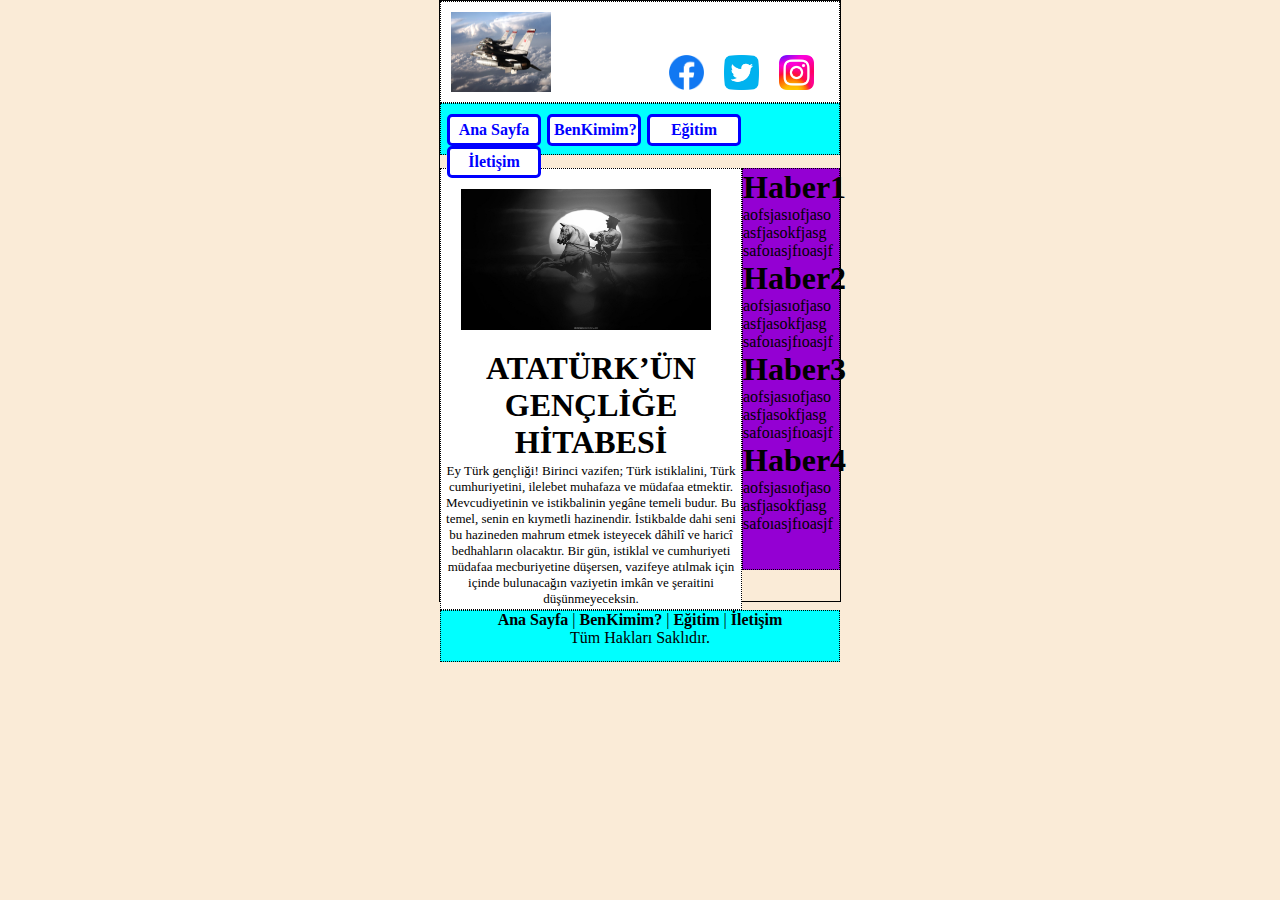
<file: cssportfolio/index.html>
<!DOCTYPE html>
<html lang="tr">
<head>
    <meta charset='utf-8'>
    <title>Emek CSS Portfolio</title>
    <meta name="description" content="Emek CSS Portfolio">
    <meta name="keywords" content="Emek,CSS,Portfolio,HTML">
    <link rel="stylesheet" href="style.css">
</head>
<body>
    <div id="sayfa">
        <header id="banner">
            <div id="logo">
                <a href="index.html"><img src="resimler/logo.jpeg" alt="logo" title="logo" width="100" height="80"></a>
            </div>
            <div id="sosyal">
                <a href="https://www.facebook.com/" target="_blank"><img src="resimler/face.png" id="ikon"></a>
                <a href="https://twitter.com/" target="_blank"><img src="resimler/tw.png" id="ikon"></a>
                <a href="https://www.instagram.com/" target="_blank"><img src="resimler/insta.png" id="ikon"></a>
            </div>
        </header>
        <nav id="anamenu">
            <ul>
                <li><a href="index.html">Ana Sayfa</a></li>
                <li><a href="ben-kimim.html">BenKimim?</a></li>
                <li><a href="egitim.html">Eğitim</a></li>
                <li><a href="iletisim.html">İletişim</a></li>
            </ul>
        </nav>
        <article id="icerik">
            <img src="resimler/atam.jpg" alt="ATATÜRK" title="FATHER OF TURKS" class="resim">
            <h1 class="baslik">ATATÜRK’ÜN GENÇLİĞE HİTABESİ</h1>
            <p class="metin"> Ey Türk gençliği! Birinci vazifen; Türk istiklalini, Türk cumhuriyetini, ilelebet muhafaza ve müdafaa etmektir.

                Mevcudiyetinin ve istikbalinin yegâne temeli budur. Bu temel, senin en kıymetli hazinendir. İstikbalde dahi seni bu hazineden mahrum etmek isteyecek dâhilî ve haricî bedhahların olacaktır. Bir gün, istiklal ve cumhuriyeti müdafaa mecburiyetine düşersen, vazifeye atılmak için içinde bulunacağın vaziyetin imkân ve şeraitini düşünmeyeceksin.
            </p>
        </article>
        <aside id="yanmenu">
            <h1 class="baslik">Haber1</h1>
            <p>aofsjasıofjaso
                asfjasokfjasg
                safoıasjfıoasjf
            </p>
            <h1 class="baslik">Haber2</h1>
            <p>aofsjasıofjaso
                asfjasokfjasg
                safoıasjfıoasjf
            </p>
            <h1 class="baslik">Haber3</h1>
            <p>aofsjasıofjaso
                asfjasokfjasg
                safoıasjfıoasjf
            </p>
            <h1 class="baslik">Haber4</h1>
            <p>aofsjasıofjaso
                asfjasokfjasg
                safoıasjfıoasjf
            </p>
            
        </aside>
        <footer id="altmenu">
            <a href="index.html">Ana Sayfa</a> |
            <a href="ben-kimim.html">BenKimim?</a> |
            <a href="egitim.html">Eğitim</a> |
            <a href="iletisim.html">İletişim</a>
            <br>
            <p>Tüm Hakları Saklıdır.</p>
        </footer>
    </div>
</body>
</html>
</file>
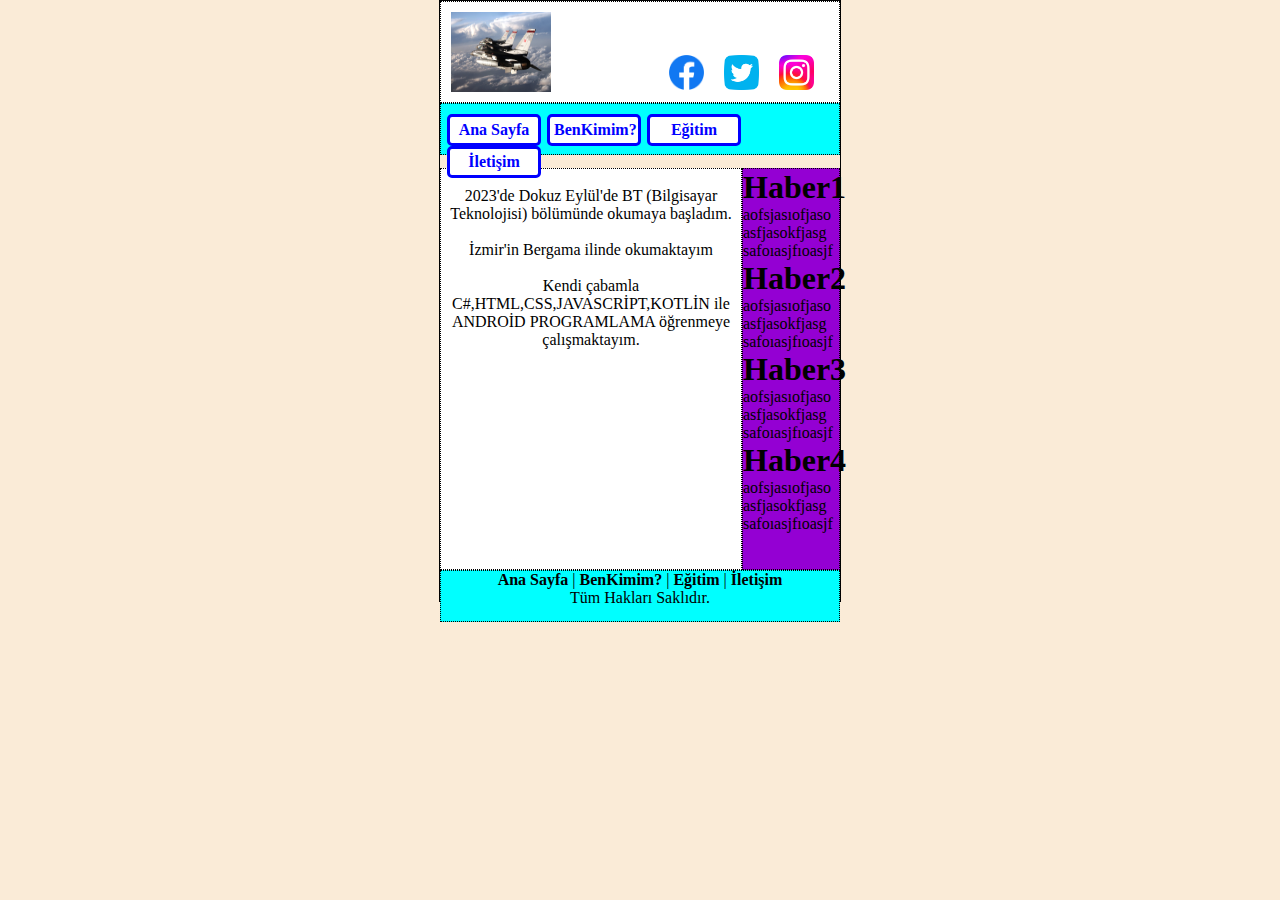
<file: cssportfolio/ben-kimim.html>
<!DOCTYPE html>
<html lang="tr">
<head>
    <meta charset='utf-8'>
    <title>Emek CSS Portfolio</title>
    <meta name="description" content="Emek CSS Portfolio">
    <meta name="keywords" content="Emek,CSS,Portfolio,HTML">
    <link rel="stylesheet" href="style.css">
</head>
<body>
    <div id="sayfa">
        <header id="banner">
            <div id="logo">
                <a href="index.html"><img src="resimler/logo.jpeg" alt="logo" title="logo" width="100" height="80"></a>
            </div>
            <div id="sosyal">
                <a href="https://www.facebook.com/" target="_blank"><img src="resimler/face.png" id="ikon"></a>
                <a href="https://twitter.com/" target="_blank"><img src="resimler/tw.png" id="ikon"></a>
                <a href="https://www.instagram.com/" target="_blank"><img src="resimler/insta.png"  id="ikon"></a>
            </div>
        </header>
        <nav id="anamenu">
            <ul>
                <li><a href="index.html">Ana Sayfa</a></li>
                <li><a href="ben-kimim.html">BenKimim?</a></li>
                <li><a href="egitim.html">Eğitim</a></li>
                <li><a href="iletisim.html">İletişim</a></li>
            </ul>
        </nav>
        <article id="icerik">
            <center>
                <br>
            <p>
                2023'de Dokuz Eylül'de BT (Bilgisayar Teknolojisi) bölümünde okumaya başladım.
                <br>
                <br>
                <p>
                İzmir'in Bergama ilinde okumaktayım
                </p>
                <br>
                <p>
                    Kendi çabamla C#,HTML,CSS,JAVASCRİPT,KOTLİN ile ANDROİD PROGRAMLAMA öğrenmeye çalışmaktayım.
                </p>
            </center>
        </article>
        <aside id="yanmenu">
            <h1 class="baslik">Haber1</h1>
            <p>aofsjasıofjaso
                asfjasokfjasg
                safoıasjfıoasjf
            </p>
            <h1 class="baslik">Haber2</h1>
            <p>aofsjasıofjaso
                asfjasokfjasg
                safoıasjfıoasjf
            </p>
            <h1 class="baslik">Haber3</h1>
            <p>aofsjasıofjaso
                asfjasokfjasg
                safoıasjfıoasjf
            </p>
            <h1 class="baslik">Haber4</h1>
            <p>aofsjasıofjaso
                asfjasokfjasg
                safoıasjfıoasjf
            </p>
            
        </aside>
        <footer id="altmenu">
            <a href="index.html">Ana Sayfa</a> |
            <a href="ben-kimim.html">BenKimim?</a> |
            <a href="egitim.html">Eğitim</a> |
            <a href="iletisim.html">İletişim</a>
            <br>
            <p>Tüm Hakları Saklıdır.</p>
        </footer>
    </div>
</body>
</html>
</file>
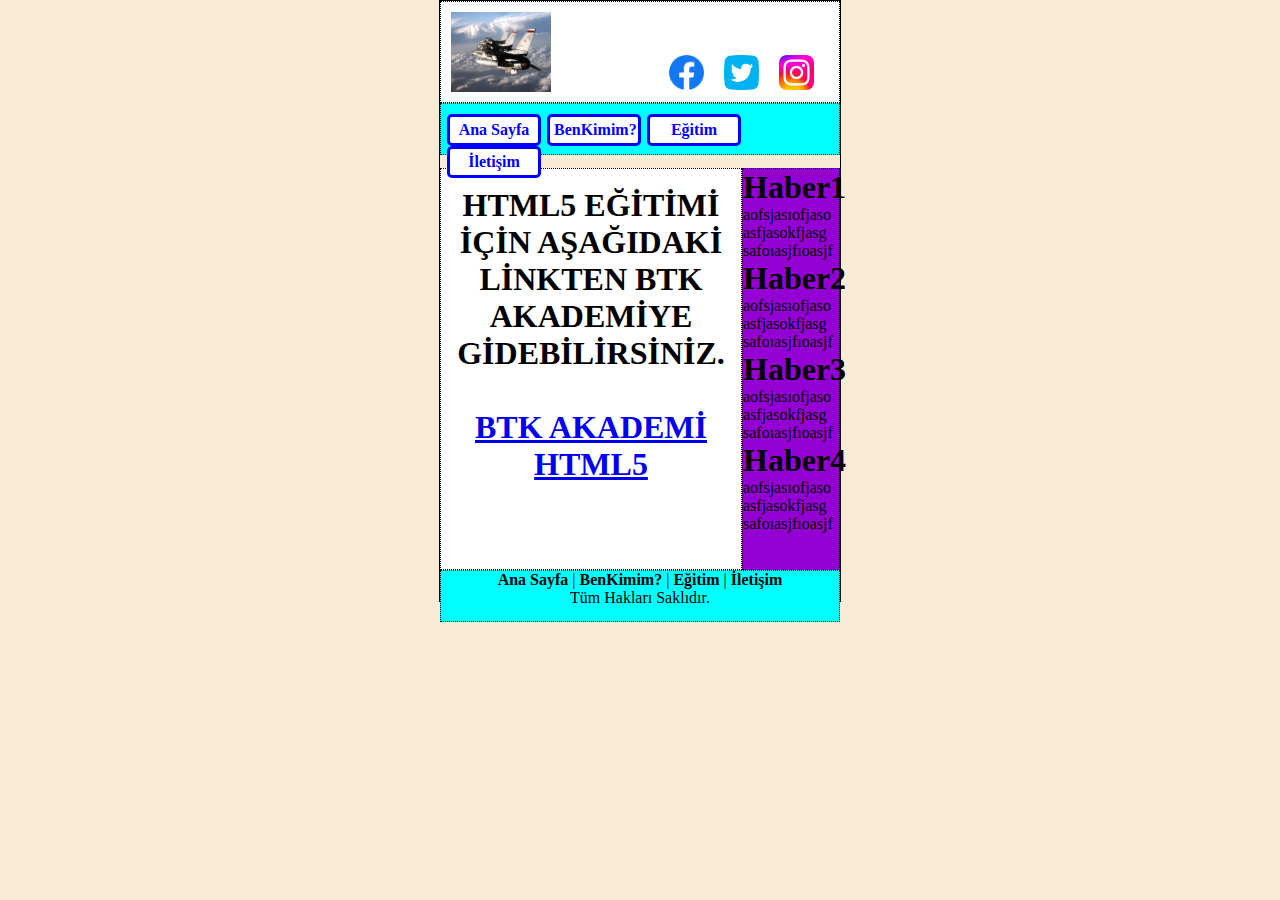
<file: cssportfolio/egitim.html>
<!DOCTYPE html>
<html lang="tr">
<head>
    <meta charset='utf-8'>
    <title>Emek CSS Portfolio</title>
    <meta name="description" content="Emek CSS Portfolio">
    <meta name="keywords" content="Emek,CSS,Portfolio,HTML">
    <link rel="stylesheet" href="style.css">
</head>
<body>
    <div id="sayfa">
        <header id="banner">
            <div id="logo">
                <a href="index.html"><img src="resimler/logo.jpeg" alt="logo" title="logo" width="100" height="80"></a>
            </div>
            <div id="sosyal">
                <a href="https://www.facebook.com/" target="_blank"><img src="resimler/face.png" id="ikon"></a>
                <a href="https://twitter.com/" target="_blank"><img src="resimler/tw.png" id="ikon"></a>
                <a href="https://www.instagram.com/" target="_blank"><img src="resimler/insta.png" id="ikon"></a>
            </div>
        </header>
        <nav id="anamenu">
            <ul>
                <li><a href="index.html">Ana Sayfa</a></li>
                <li><a href="ben-kimim.html">BenKimim?</a></li>
                <li><a href="egitim.html">Eğitim</a></li>
                <li><a href="iletisim.html">İletişim</a></li>
            </ul>
        </nav>
        <article id="icerik">
            <center>
                <br>
            <h1>
                HTML5 EĞİTİMİ İÇİN AŞAĞIDAKİ LİNKTEN BTK AKADEMİYE GİDEBİLİRSİNİZ.
                <BR></BR>
                <a href="https://www.btkakademi.gov.tr/portal/course/html5-ile-web-gelistirme-13200">BTK AKADEMİ HTML5</a>
            </h1>
            </center>
        </article>
        <aside id="yanmenu">
            <h1 class="baslik">Haber1</h1>
            <p>aofsjasıofjaso
                asfjasokfjasg
                safoıasjfıoasjf
            </p>
            <h1 class="baslik">Haber2</h1>
            <p>aofsjasıofjaso
                asfjasokfjasg
                safoıasjfıoasjf
            </p>
            <h1 class="baslik">Haber3</h1>
            <p>aofsjasıofjaso
                asfjasokfjasg
                safoıasjfıoasjf
            </p>
            <h1 class="baslik">Haber4</h1>
            <p>aofsjasıofjaso
                asfjasokfjasg
                safoıasjfıoasjf
            </p>
            
        </aside>
        <footer id="altmenu">
            <a href="index.html">Ana Sayfa</a> |
            <a href="ben-kimim.html">BenKimim?</a> |
            <a href="egitim.html">Eğitim</a> |
            <a href="iletisim.html">İletişim</a>
            <br>
            <p>Tüm Hakları Saklıdır.</p>
        </footer>
    </div>
</body>
</html>
</file>
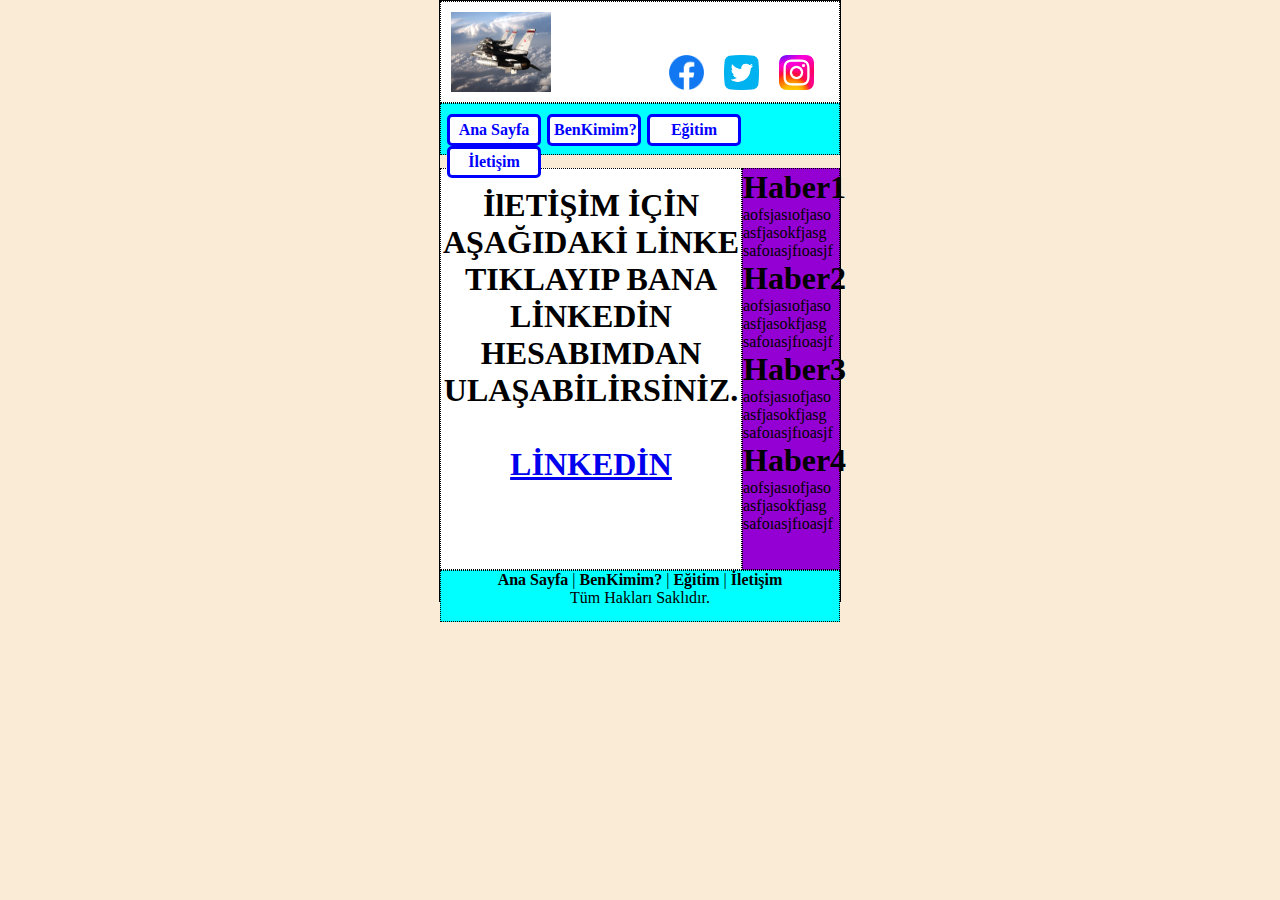
<file: cssportfolio/iletisim.html>
<!DOCTYPE html>
<html lang="tr">
<head>
    <meta charset='utf-8'>
    <title>Emek CSS Portfolio</title>
    <meta name="description" content="Emek CSS Portfolio">
    <meta name="keywords" content="Emek,CSS,Portfolio,HTML">
    <link rel="stylesheet" href="style.css">
</head>
<body>
    <div id="sayfa">
        <header id="banner">
            <div id="logo">
                <a href="index.html"><img src="resimler/logo.jpeg" alt="logo" title="logo" width="100" height="80"></a>
            </div>
            <div id="sosyal">
                <a href="https://www.facebook.com/" target="_blank"><img src="resimler/face.png" id="ikon"></a>
                <a href="https://twitter.com/" target="_blank"><img src="resimler/tw.png" id="ikon"></a>
                <a href="https://www.instagram.com/" target="_blank"><img src="resimler/insta.png" id="ikon"></a>
            </div>
        </header>
        <nav id="anamenu">
            <ul>
                <li><a href="index.html">Ana Sayfa</a></li>
                <li><a href="ben-kimim.html">BenKimim?</a></li>
                <li><a href="egitim.html">Eğitim</a></li>
                <li><a href="iletisim.html">İletişim</a></li>
            </ul>
        </nav>
        <article id="icerik">
            <center>
                <br>
            <h1>
                İlETİŞİM İÇİN AŞAĞIDAKİ LİNKE TIKLAYIP BANA LİNKEDİN HESABIMDAN ULAŞABİLİRSİNİZ.
                <BR></BR>
                <a href="https://www.linkedin.com/in/emekhsıldır/">LİNKEDİN</a>
            </h1>
            </center>
        </article>
        <aside id="yanmenu">
            <h1 class="baslik">Haber1</h1>
            <p>aofsjasıofjaso
                asfjasokfjasg
                safoıasjfıoasjf
            </p>
            <h1 class="baslik">Haber2</h1>
            <p>aofsjasıofjaso
                asfjasokfjasg
                safoıasjfıoasjf
            </p>
            <h1 class="baslik">Haber3</h1>
            <p>aofsjasıofjaso
                asfjasokfjasg
                safoıasjfıoasjf
            </p>
            <h1 class="baslik">Haber4</h1>
            <p>aofsjasıofjaso
                asfjasokfjasg
                safoıasjfıoasjf
            </p>
            
        </aside>
        <footer id="altmenu">
            <a href="index.html">Ana Sayfa</a> |
            <a href="ben-kimim.html">BenKimim?</a> |
            <a href="egitim.html">Eğitim</a> |
            <a href="iletisim.html">İletişim</a>
            <br>
            <p>Tüm Hakları Saklıdır.</p>
        </footer>
    </div>
</body>
</html>
</file>
<file: cssportfolio/style.css>
/*CSS FİLE */

/* BOŞLUKLARI SIFIRLA */
*{
    margin: 0px;
    padding: 0px;
}

body{
    background-color:antiquewhite;
}

#sayfa{
    width: 400px;
    min-height: 600px;
    border-style: solid;
    border-width: 1px;
    margin: auto;
}

/* BANNER */

#banner{
    width: 398px;
    height: 100px;
    border-style: dotted;
    border-width: 1px;
    background-color: white;
    margin: auto;
}

/* LOGO */

#logo{
    width: 100px;
    height: 80px;
    border-style: none;
    border-width: 1px;
    background-color: white;
    position: relative;
    top: 10px;
    left: 10px;
    float: left;
}

/* SOSYAL MEDYA İKONLARI */

#sosyal{
    width: 180px;
    height: 40px;
    border-style: none;
    border-width: 1px;
    background-color: white;
    float: right;
    position: relative;
    top: 50px;
    right: 10px;
}

#ikon{
    float:left;
    margin-left: 20px;
    width: 35px;
    height: auto;
    margin-top: 3px;
}

/* ANA MENÜ KODLARI */

#anamenu{
    width: 398px;
    height: 50px;
    border-style: dotted;
    border-width: 1px;
    background-color: aqua;
    margin: auto;
}

#anamenu ul{
    list-style-type: none;
}

#anamenu ul li{
    width: 80px;
    border-style: solid;
    border-width: 3px;
    border-radius: 5px;
    border-color: blue;
    background-color: white;
    float:left;
    padding: 4px;
    margin-left: 6px;
    position: relative;
    top: 10px;
    text-align: center;
}

#anamenu ul a{
    text-decoration: none;
    font-weight: bold;
}

#anamenu ul a:link{
    color: blue;
}

#anamenu ul a:visited{
    color: brown;
}

#anamenu ul a:hover{
    color: gray;
    text-decoration: underline;
}

#anamenu ul a:active{
    color: red;
}

/* İÇERİK VE YAN MENÜ KODLARI */

#icerik{
    width: 300px;
    min-height: 400px;
    border-style: dotted;
    border-width: 1px;
    background-color: white;
    float: left;
}

#yanmenu{
    width: 96px;
    min-height: 400px;
    border-style: dotted;
    border-width: 1px;
    background-color:darkviolet;
    float: left;
}

.resim{
    width: 250px;
    float:left;
    margin:20px;
}

.metin{
    text-align: center;
    padding: 2px;
    font-size: 13px;
}

.baslik{
    text-align: center;
}

/* ALT MENÜ KODLARI */

#altmenu{
    width: 398px;
    min-height:50px;
    border-style: dotted;
    border-width: 1px;
    background-color:aqua;
    float: left;
    text-align: center;
    color: black;
}

#altmenu a{
    font-weight: bolder;
    color: black;
    text-decoration: none;
}

#altmenu a:hover{
    color: gray;
    text-decoration: underline;
}
</file>
